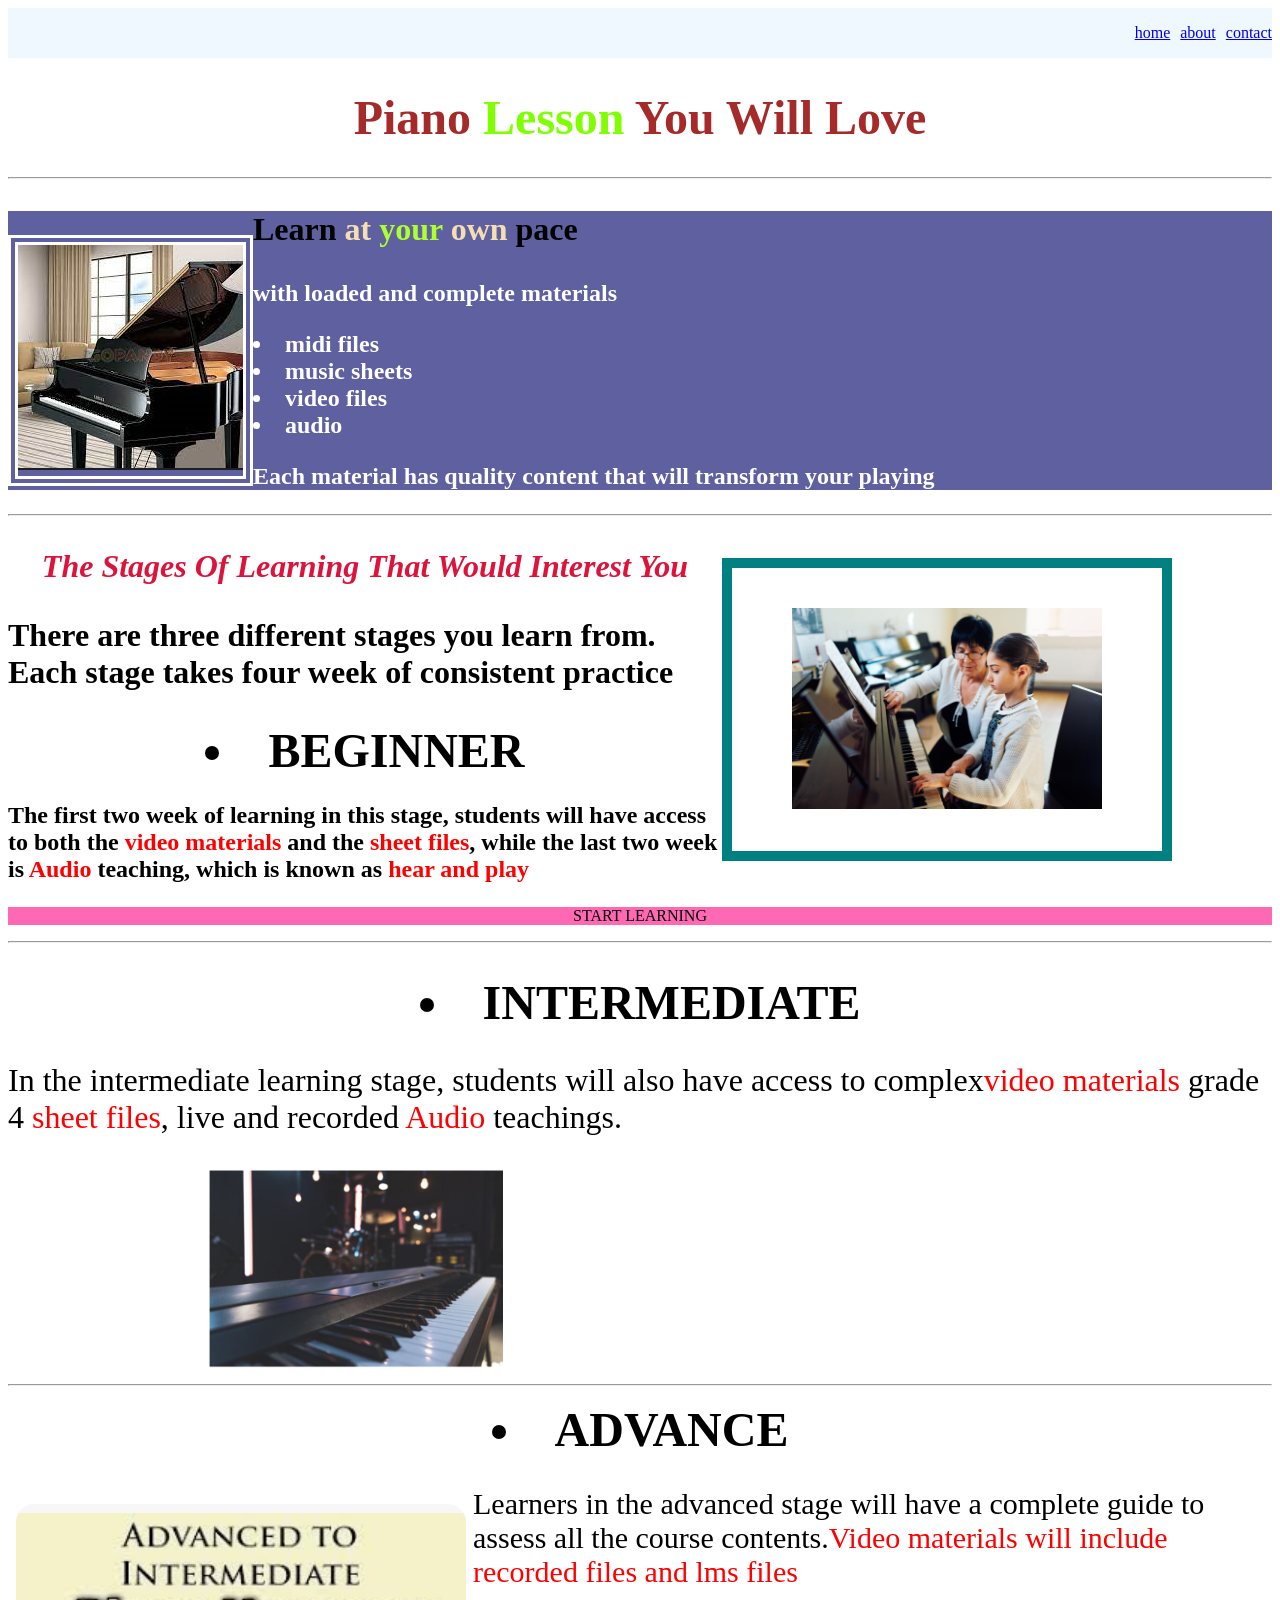
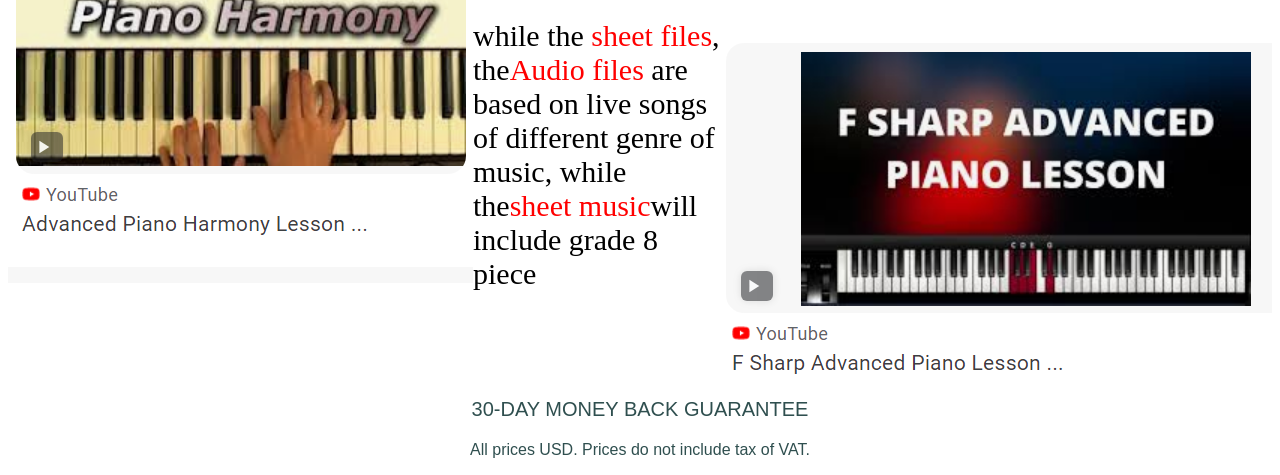
<file: index.html>
<!DOCTYPE html>
<html lang="en">
<head>
    <meta charset="UTF-8">
    <meta name="viewport" content="width=device-width, initial-scale=1.0">
    <title>Home</title>
    <link rel="stylesheet" href="./style.css"/>
</head>
<body>
    <div class="front">
    <p class="h"><a href="./home.html">home</a></p>
    <p class="a"><a href="./about.html">about</a></p>
    <p class="c"><a href="./contact us.html">contact</a></p>
    </div>
    <div class="body">
    <h1>
      piano<span class="span1"> lesson </span>you will love  
    </h1>
    <hr/>
    <h2>
        <div class="sec">
        <p class="img1"><img src="./photos/piano.png" alt="a grand piano"/></p>
        <p class="learn1">Learn<span class="y1"> at </span><span class="y2">your </span><span class="y3">own</span> pace</p>
        <p class="learn2">with loaded and complete materials
            <li>midi files</li>
            <li>music sheets</li>
            <li>video files</li>
            <li>audio</li>     
        </p>
        <p>Each material has quality content that will transform your playing</p>
        </div>
    </h2>
    <hr/>
    <h2>
        <div class="stages">
            <p class="img2"><img src="./photos/learn.png" alt="beginner stage"/></p>
            <p class="st"> the stages of learning that would interest you</p>
            <p> There are three different stages you learn from. Each stage takes four week of consistent practice</p>
                <li class="st2">beginner</li>
        </div>
        <p>The first two week of learning in this stage, students will have access to both the <span class="span2">video materials</span> and the <span class="span2">sheet files</span>, while the last two week is <span class="span2">Audio</span> teaching, which is known as <span class="span2">hear and play</span></p>
    </h2>
    <div class="start1">
        <p>
            <li class="start1i">start learning</li>
        </p>
    </div>
    <hr/>
    <div class="stages2">
        <p>
            <li class="st2">intermediate</li>
        </p>
        <p>In the intermediate learning stage, students will also have access to complex<span class="span2">video materials</span> grade 4 <span class="span2">sheet files</span>, live and recorded <span class="span2">Audio</span> teachings.</p>
    <div class="img3a"><img src="./photos/intermediate.png" alt="grand piano of 88keys"/></div>
      </div>
   <hr/>
   <p>
    <li class="st3">Advance</li>
    </p>
   <div class="stage3a">
    <p class="img4"><img src="./photos/advance.png" alt="advance piano harmony training"/>
    </p>
    <p class="stage3ai">Learners in the advanced stage will have a complete guide to assess all the course contents.<span class="span2">Video materials will include recorded files and lms files</span>
    </p>
    <p class="img5"><img src="./photos/advance 2.png" alt="advance piano training"/>
    </p>
   </div>
   <div class="stage3b">while the <span class="span2">sheet files</span>, the<span class="span2">Audio files</span> are based on live songs of different genre of music, while the<span class="span2">sheet music</span>will include grade 8 piece</p>
   </div>
</div>
    
    <footer>
        <p class="fone">30-DAY MONEY BACK GUARANTEE</p>
        <P> All prices USD. Prices do not include tax of VAT.
    </footer>
</body>
</html>
</file>
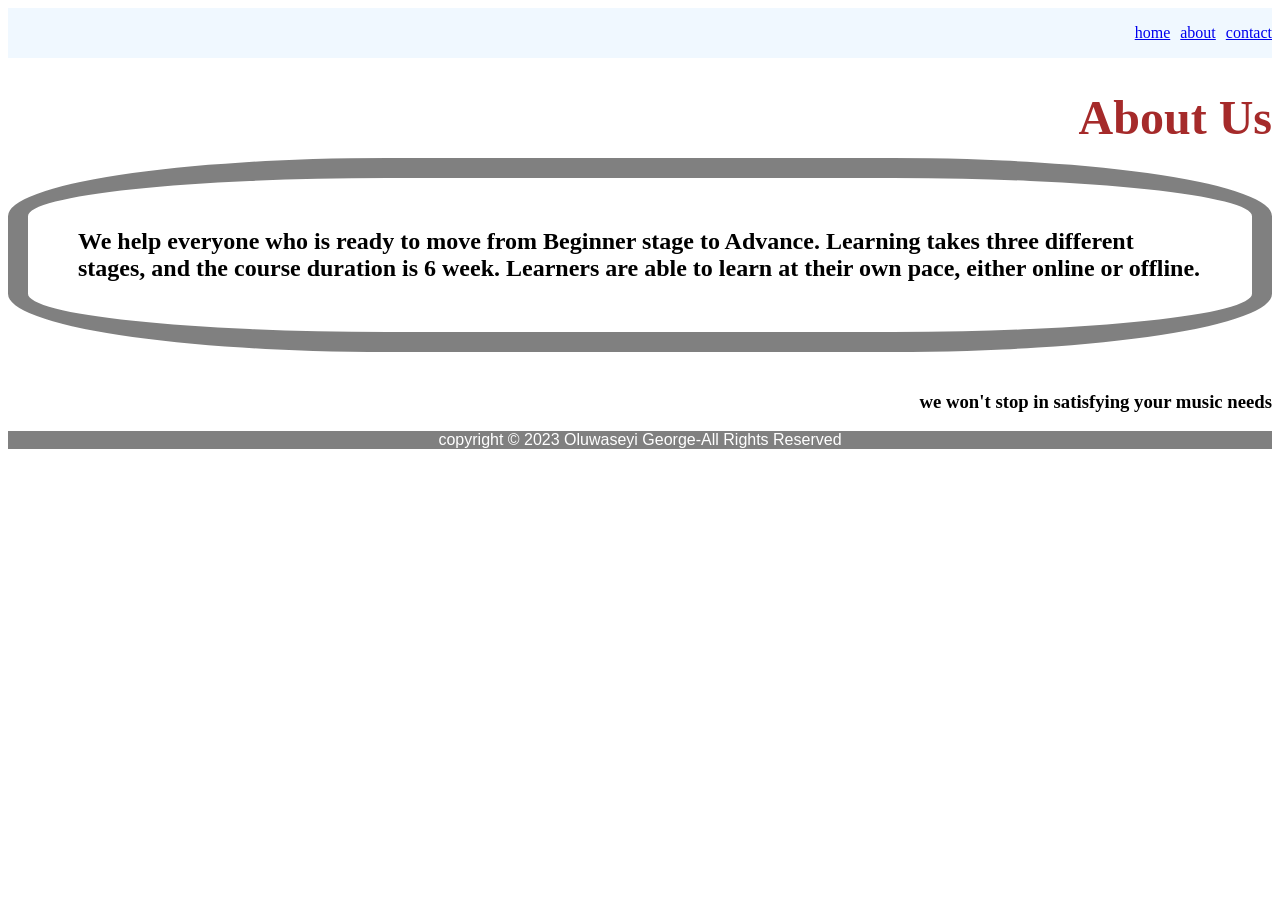
<file: about.html>
<!DOCTYPE html>
<html lang="en">
<head>
    <meta charset="UTF-8">
    <meta name="viewport" content="width=device-width, initial-scale=1.0">
    <title>about</title>
    <link rel="stylesheet" href="./style.css"/>
</head>
<body>
    <div class="front">
        <p class="h"><a href="./home.html">home</a></p>
        <p class="a"><a href="./about.html">about</a></p>
        <p class="c"><a href="./contact us.html">contact</a></p>
        </div>
        <div>
    <h1 class="ai">About Us</h1>
    </div>
    <div>
    <h2 class="b">We help everyone who is ready to move from Beginner stage to Advance. Learning takes three different stages, and the course duration is 6 week. Learners are able to learn at their own pace, either online or offline.</h2>
    <h3 class="c"> we won't stop in satisfying your music needs
    </h3>
    </div>
    <footer class="d">
        <p>copyright © 2023 Oluwaseyi George-All Rights Reserved
        </footer> 
</body>
</html>
</file>
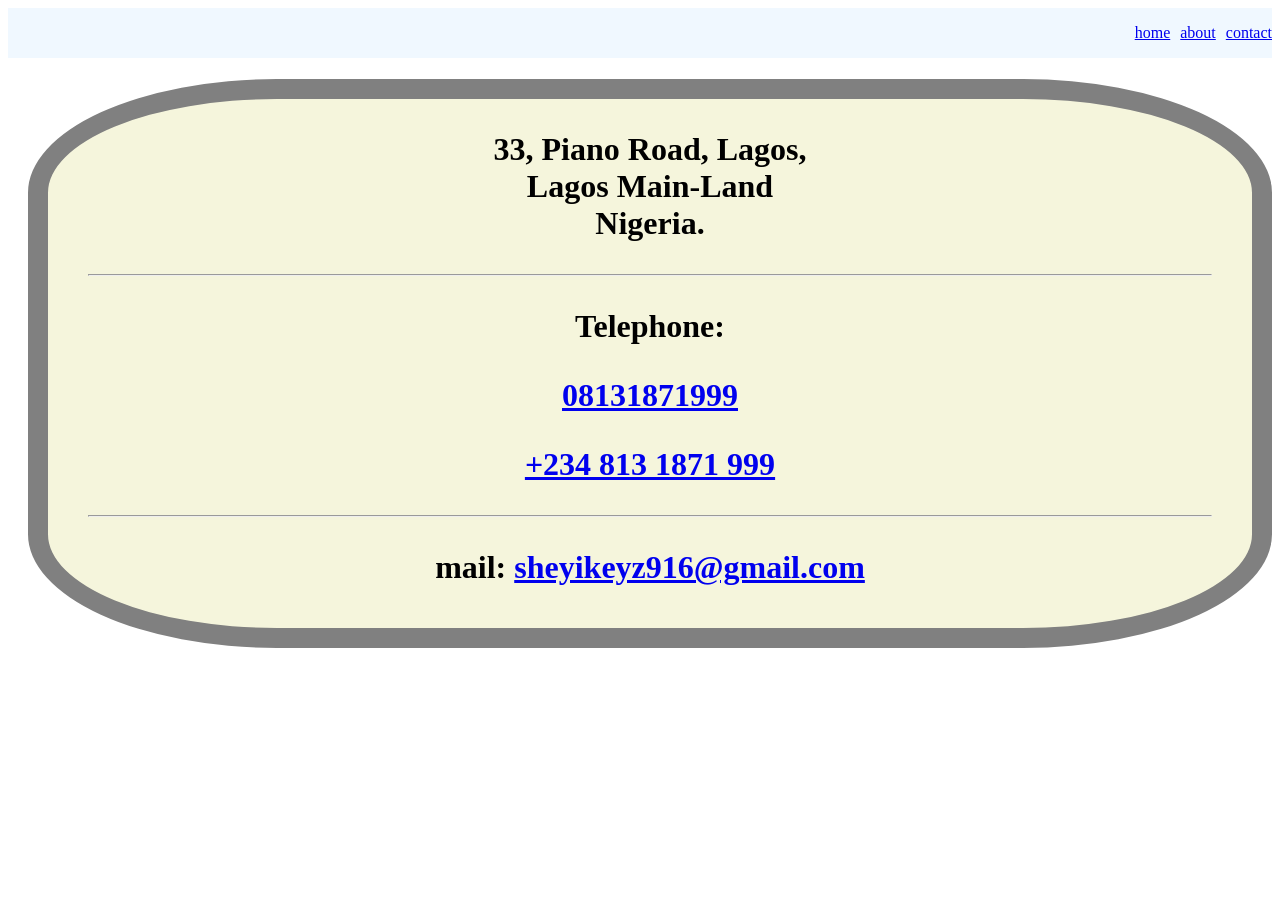
<file: contact us.html>
<!DOCTYPE html>
<html lang="en">
<head>
    <meta charset="UTF-8">
    <title>contact</title>
    <link rel="stylesheet" href="./style.css"/>
</head>
<body>
    <div class="front">
        <p class="h"><a href="./home.html">home</a></p>
        <p class="a"><a href="./about.html">about</a></p>
        <p class="c"><a href="./contact us.html">contact</a></p>
        </div>
    <h1 class="about">
        <p>33, Piano road, Lagos,<br/>
            Lagos Main-land </br/>
            Nigeria. <br/>
        </p>
    <hr>
        <p>telephone:</p>
        <p><a href="08131871999">08131871999</a></p>
        <p><a href="+234 813 1871 999">+234 813 1871 999</a></p>
        <hr/>
        <p class="g">Mail: <a href="htts//sheyikeyz916@gmail.com/">sheyikeyz916@gmail.com</a>
        </p>
    </h1>
</body>
</html>
</file>
<file: style.css>
.f1{
        background-color: aliceblue;
        flex-direction: row;
        display:flex;
        justify-content: flex-end;
        gap: 10px;
}
.p1{
    border: 10px solid palegreen;
    height: 100px;
    width: 300px;
    padding: 40px;
}
.front{
    background-color: aliceblue;
    flex-direction: row;
    display:flex;
    justify-content: flex-end;
    gap: 10px;
}
.g{
    text-transform: lowercase;
}
.y1{
    color: wheat;
}
.y2{
    color: greenyellow;
}
.y3{
    color: wheat;
}
@media(min-width:320px) and (max-width:650px){
    font-size: 10px;
}
.img1{
    border: 10px double;
    float: left;
}
.span1{
    color: chartreuse;
}
.learn1{
    font-size: 2rem;
    font-family:'Times New Roman', Times, serif;
    color:black;
}
h1{
    text-align: center;
    text-transform: capitalize;
    color: brown;
    font-size: 3rem;
    font-family: serif;
}
.sec{
    background-color: rgb(95, 96, 160);
    color: white;
}
.st{
    font-family: 'Times New Roman', Times, serif;
    color: crimson;
    text-align: center;
    text-transform: capitalize;
    font-style: italic;
}
.img2{
    float: right;
    padding-right: 20px;
    margin-right: 100px;
    padding-left: 60px;
    padding-block: 40px;
    padding-right:170px;
    width: 200px;
    border: 10px solid teal;
    font-size: 10px;
}
.st2{
    text-align: center;
    font-size: 3rem;
    color: black;
    text-transform: uppercase;
    font-weight: bolder;
}
.start1i{
    background-color: hotpink;
    display:flex;
    justify-content: center;
    text-transform: uppercase;
}
.stages{
    font-size: 2rem;
}
.span2{
    color: red;
}
.stages2{
    font-size: 2rem;
}
.stage3ai{
    font-size: 30px;
}
.stage3b{
    font-size: 30px;
}
.st3{
    text-align: center;
    font-size: 3rem;
    color: black;
    font-weight: bolder;
    text-transform: uppercase;
}
.img3a{
    display: inline-flex;
    height: 200px;
    width: 200px;
    margin-left: 200px;
}
.img4{
    float: left;

}
.img5{
    float: right;
    border: 5px;
}

footer{
    color: darkslategray;
    font-family: 'Gill Sans', 'Gill Sans MT', Calibri, 'Trebuchet MS', sans-serif;
    font-weight: 100px;
    text-align: center;
    clear: both;
}
.fone{
    font-size: 20px;
}
.about{
    background-color: beige;
    padding-left: 40px;
    padding-right: 40px;
    border:20px solid gray;
    padding-bottom: 10px;
    margin-left: 20px;
    border-radius: 20%;
    color: black;
    font-size:2rem;
}

.ai{
    float:right;
}
.b{
    border: 20px solid gray;
    border-radius: 30%;
    padding: 50px 50px;
    margin-top: 100px;
}
.c{
    float: right;
}
.d{
    background-color: gray;
    color: white;
}
</file>
